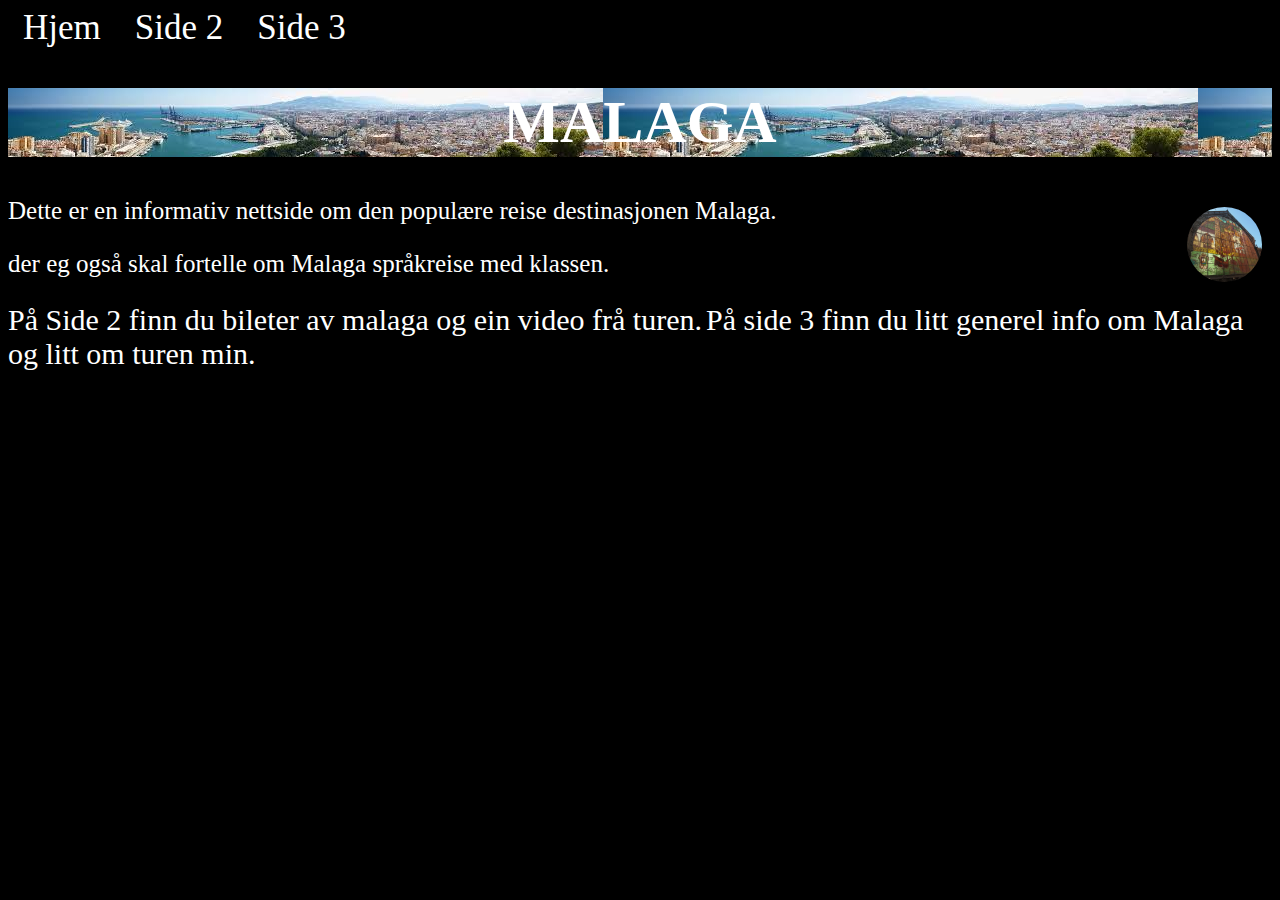
<file: index.html>
<!Doctype html>
<html lang="no">
<head>
    <meta charset="utf-8">
    <title>Index</title>
    <link rel="stylesheet" type="text/css" href="stil.css">
</head>
<body>
    <span> <a href="index.html">Hjem</a>  <a href="Malagaside2.html">Side 2</a>  <a href="Malagaside3.html">Side 3</a></span>    
    <h1>MALAGA</h1>
        <img src="MalagaBackground2.JPG" width=750px height=450px align=right>
        <p>Dette er en informativ nettside om den populære reise destinasjonen Malaga.</p>
        <p>der eg også skal fortelle om Malaga språkreise med klassen.</p>
    
    <p2>På Side 2 finn du bileter av malaga og ein video frå turen.</p2>
    <p2>På side 3 finn du litt generel info om Malaga og litt om turen min.</p2>
</body>
</html
</file>
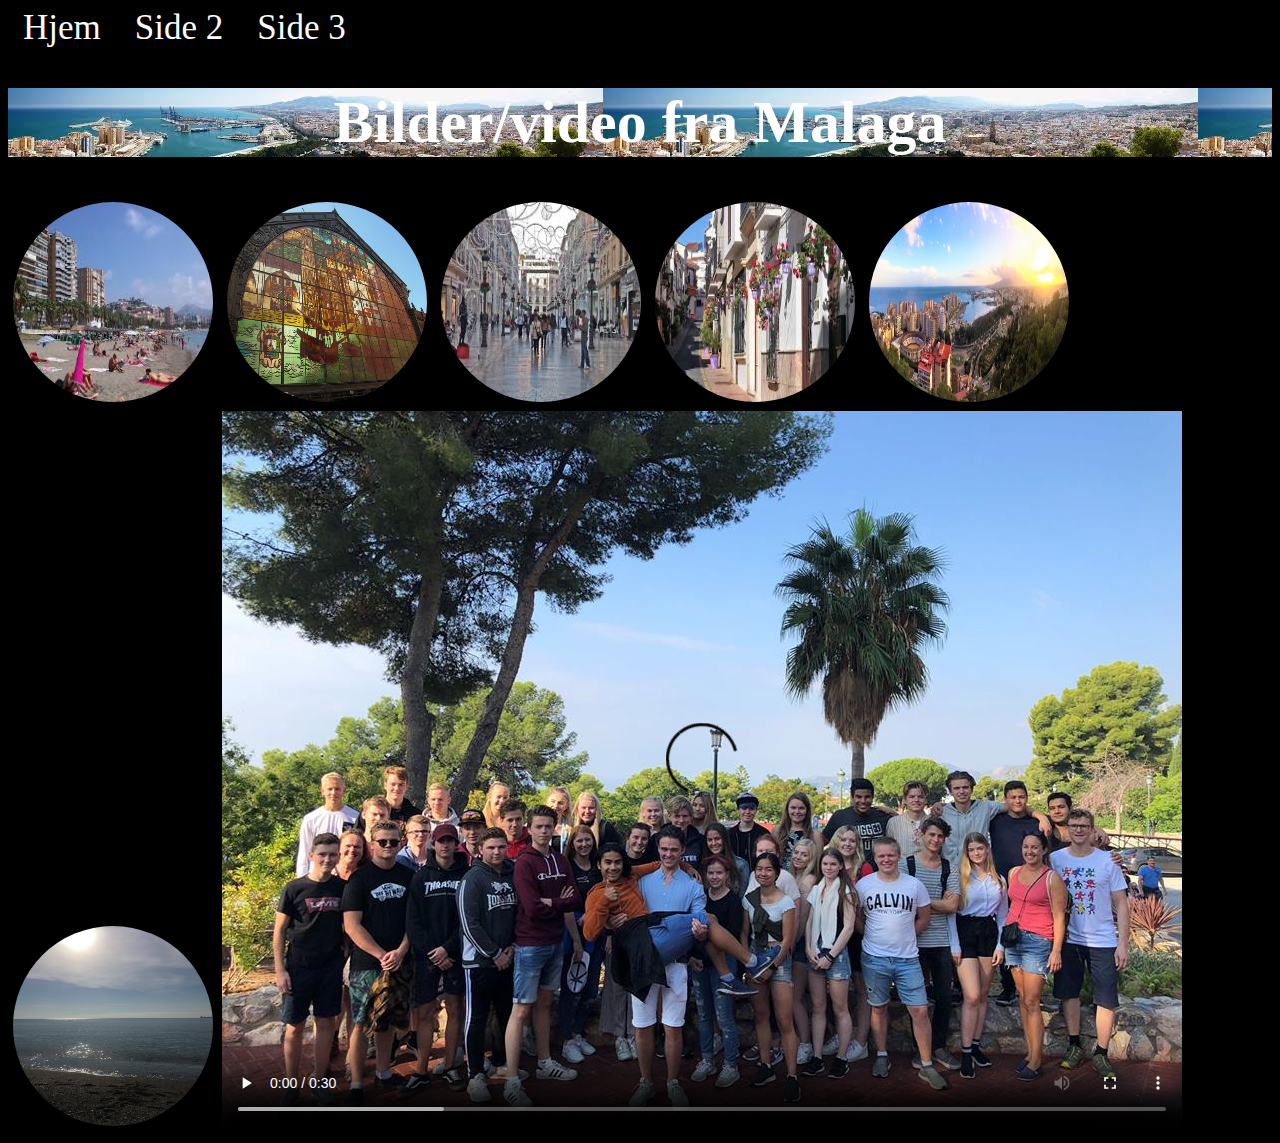
<file: Malaga side 2.html>
<!Doctype html>
<html lang="no">
<head>
    <meta charset="utf-8">
    <title>Malag 2</title>
    <link rel="stylesheet" type="text/css" href="stil.css">
    <style>
        img{
            border-radius: 75%;
            height: 200px;
            width: 200px;
            padding: 5px;
        }
    </style>
</head>
<body>
     <span> <a href="Index.html">Hjem</a>  <a href="Malaga%20side%202.html">Side 2</a>  <a href="Malaga%20side%203.html">Side 3</a></span>
    <h1>Bilder/video fra Malaga</h1>
<span>
    <img src="bilder/last%20ned%20(1).jpg">
    <img src="bilder/Malaga%20Background%202.JPG">
    <img src="bilder/last%20ned%20(2).jpg">
    <img src="bilder/last%20ned%20(3).jpg">
    <img src="bilder/Malaga%20background.jpg">
    <img src="bilder/43045360_528304057615922_3582424275904102400_n.jpg">   
</span>
    <video src="video/Bildefilm%20malaga%20(1).mp4" controls autoplay poster="bilder/Klassen.jpg"></video>
</body>
</html>
</file>
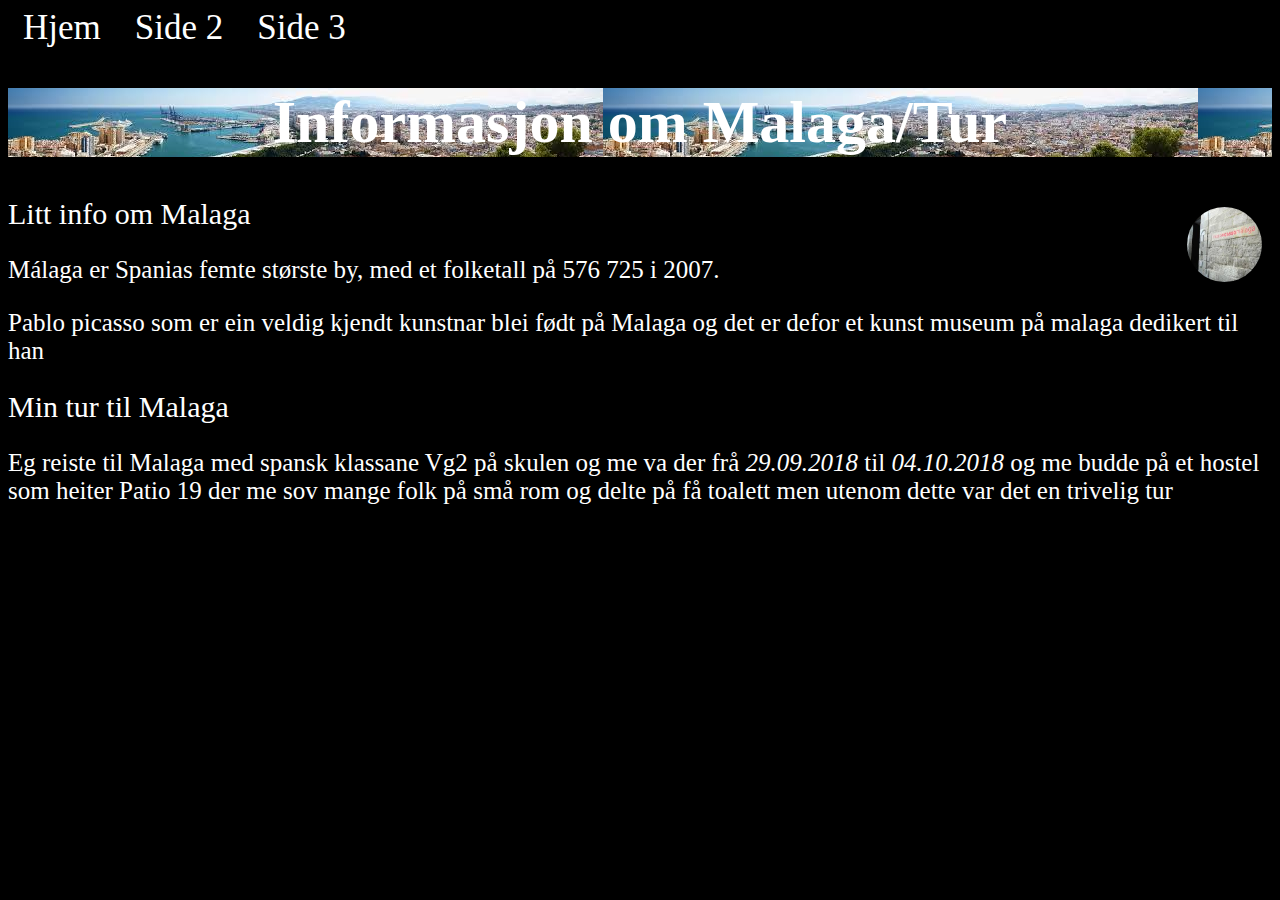
<file: Malaga side 3.html>
<!Doctype html>
<html lang="no">
<head>
    <meta charset="utf-8">
    <title>Malag 3</title>
    <link rel="stylesheet" type="text/css" href="stil.css">
</head>
<body>
<span> <a href="Index.html">Hjem</a>  <a href="Malaga%20side%202.html">Side 2</a>  <a href="Malaga%20side%203.html">Side 3</a></span>
    <h1>Informasjon om Malaga/Tur</h1>
        <img src="last%20ned%20(4).jpg" width=750px height=500px align=right>
    <p2>Litt info om Malaga</p2>
    <p>Málaga er Spanias femte største by, med et folketall på 576 725 i 2007.</p>
    <p>Pablo picasso som er ein veldig kjendt kunstnar blei født på Malaga og det er defor et kunst museum på malaga dedikert til han</p>
    <p2>Min tur til Malaga</p2>
    <p>Eg reiste til Malaga med spansk klassane Vg2 på skulen og me va der frå <i>29.09.2018</i> til <i>04.10.2018</i> og me budde på et hostel som heiter Patio 19 der me sov mange folk på små rom og delte på få toalett men utenom dette var det en trivelig tur</p>
</body>
</file>
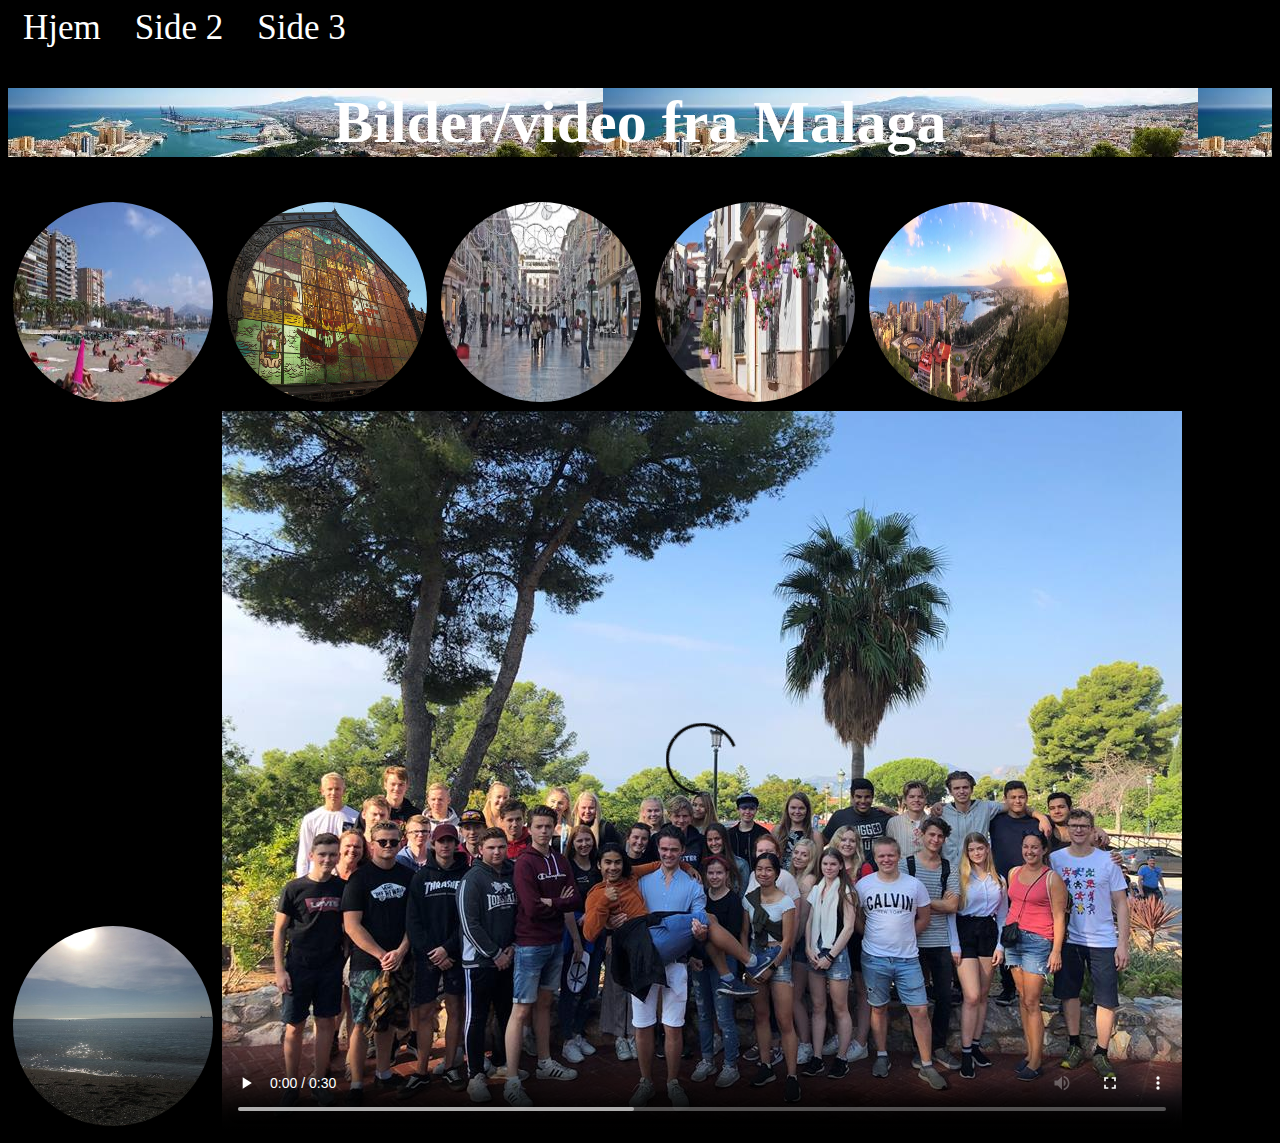
<file: Malagaside2.html>
<!Doctype html>
<html lang="no">
<head>
    <meta charset="utf-8">
    <title>Malag 2</title>
    <link rel="stylesheet" type="text/css" href="stil.css">
    <style>
        img{
            border-radius: 75%;
            height: 200px;
            width: 200px;
            padding: 5px;
        }
    </style>
</head>
<body>
     <span> <a href="index.html">Hjem</a>  <a href="Malagaside2.html">Side 2</a>  <a href="Malagaside3.html">Side 3</a></span>
    <h1>Bilder/video fra Malaga</h1>
<span>
    <img src="lastned(1).jpg">
    <img src="MalagaBackground2.JPG">
    <img src="lastned(2).jpg">
    <img src="lastned(3).jpg">
    <img src="Malagabackground.jpg">
    <img src="43045360_528304057615922_3582424275904102400_n.jpg">   
</span>
    <video src="Bildefilmmalaga(1).mp4" controls  poster="Klassen.jpg"></video>
</body>
</html>
</file>
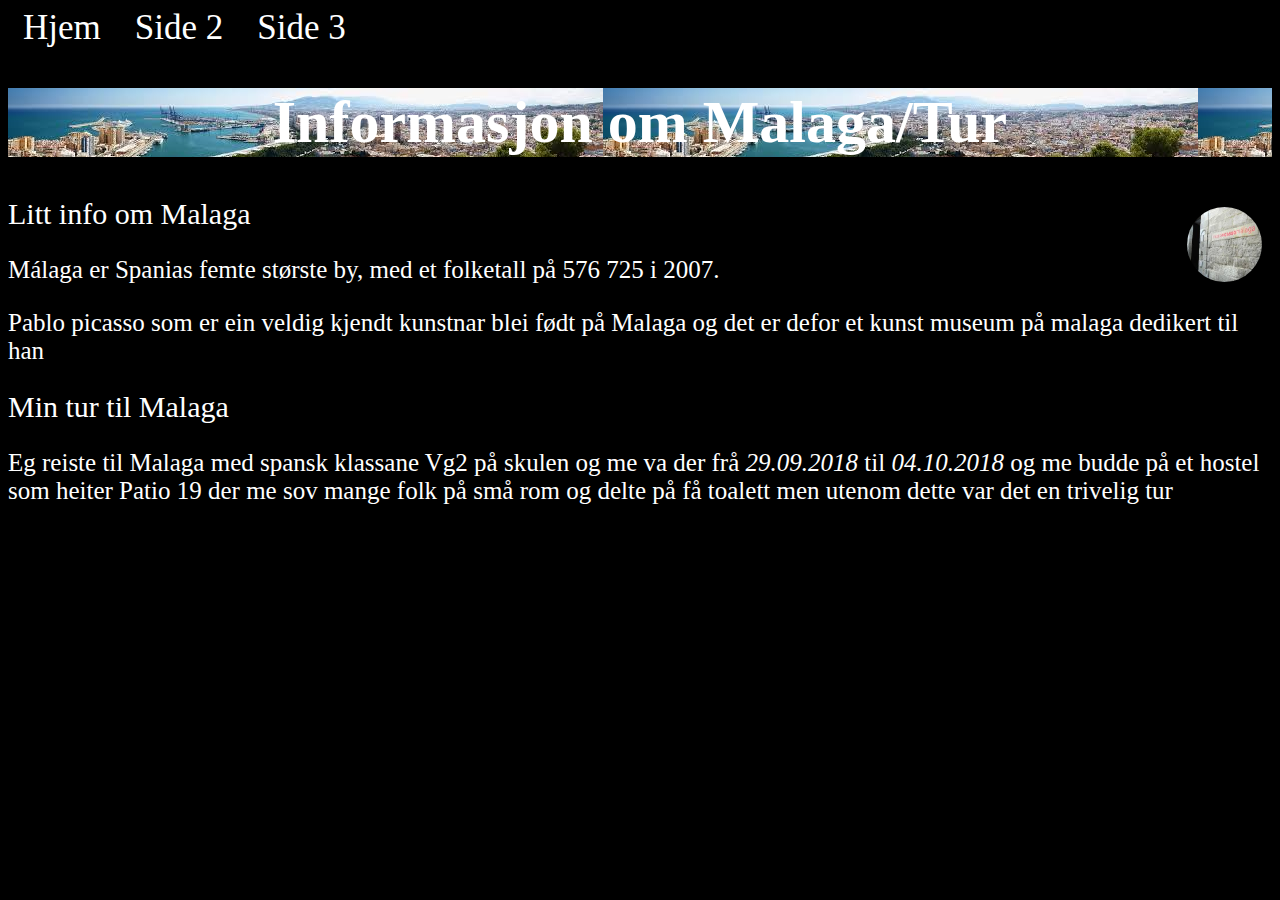
<file: Malagaside3.html>
<!Doctype html>
<html lang="no">
<head>
    <meta charset="utf-8">
    <title>Malag 3</title>
    <link rel="stylesheet" type="text/css" href="stil.css">
</head>
<body>
<span> <a href="index.html">Hjem</a>  <a href="Malagaside2.html">Side 2</a>  <a href="Malagaside3.html">Side 3</a></span>
    <h1>Informasjon om Malaga/Tur</h1>
        <img src=lastned(4).jpg width=750px height=500px align=right>
    <p2>Litt info om Malaga</p2>
    <p>Málaga er Spanias femte største by, med et folketall på 576 725 i 2007.</p>
    <p>Pablo picasso som er ein veldig kjendt kunstnar blei født på Malaga og det er defor et kunst museum på malaga dedikert til han</p>
    <p2>Min tur til Malaga</p2>
    <p>Eg reiste til Malaga med spansk klassane Vg2 på skulen og me va der frå <i>29.09.2018</i> til <i>04.10.2018</i> og me budde på et hostel som heiter Patio 19 der me sov mange folk på små rom og delte på få toalett men utenom dette var det en trivelig tur</p>
</body>
</file>
<file: stil.css>
body{
    background-color: black
}
h1{
    font-size: 60px;
font-family:cursive;
color:white;
text-align:center;
background-image: url(bilder/Banner.jpg)
}
p{
    color:white;
font-family: cursive;
    font-size: 25px;
    text-align: left;
}
p2{
    font-size: 30px;
    font-family: cursive;
    text-align: left;
    color:white;
}
a{
    font-size: 35px;
    margin: 15px;
    color:white;
    background-color: black;
    font-family: fantasy;
    text-decoration: none;
}
img{
    padding: 10px;
    border-radius: 50%;
    height: 75px;
    width: 75px;
    
}
</file>
